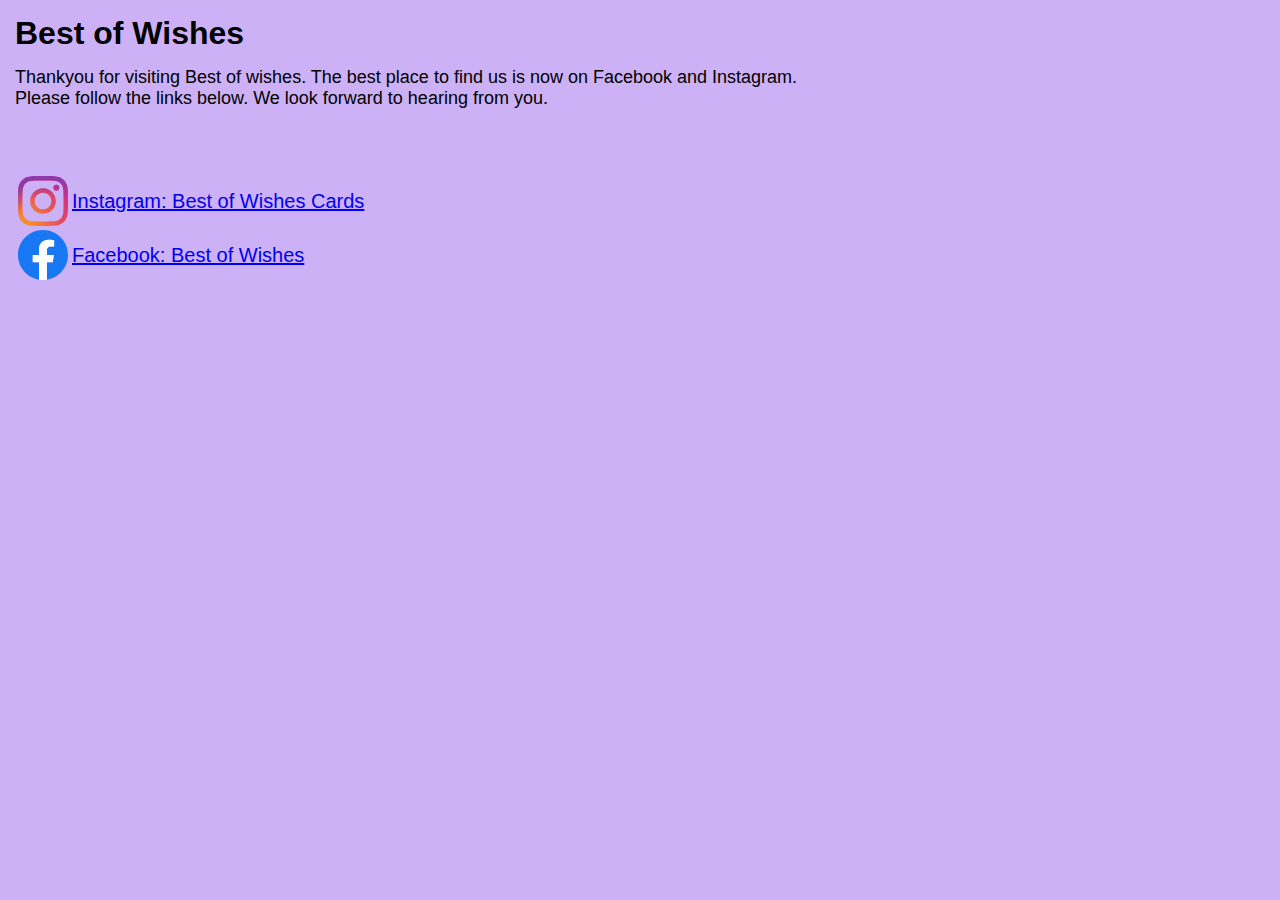
<file: index.html>
<html lang="en">
    <head>
        <meta charset="UTF-8">
        <meta http-equiv="X-UA-Compatible" content="IE=edge">
        <meta name="viewport" content="width=device-width, initial-scale=1.0">
        <title>BOW</title>
        <link rel="icon" type="image/x-icon" href="/images/favicon.ico">
        <link rel="stylesheet" href="style.css">
    </head>
<body>
    <div class="Head">
        <h1>Best of Wishes</h1>
    </div>
    <div class="Comment">
Thankyou for visiting Best of wishes. The best place to find us is now on Facebook and Instagram.  <br>
Please follow the links below.  We look forward to hearing from you.

    </div>
    <div>
    <table class="links">
        <tr>
            <td> </td>
            <td> </td>
        </tr>    
            <td><img src="/images/insta.svg" alt="Instagram:" border: 0px height=50 width=50></img></td>
            <td><a href="https://Instagram.com/bestofwishescards">Instagram: Best of Wishes Cards</a></td></tr>
        
        <tr>
            <td><img src="/images/facebook19.svg" alt="Facebook:" border: 0px height=50 width=50></td> 
            <td><a href="https://facebook.com/bestofwishes">Facebook: Best of Wishes</a></td></tr>
        </tr>
    </table>
    </div>
</body>    
</html>
</file>
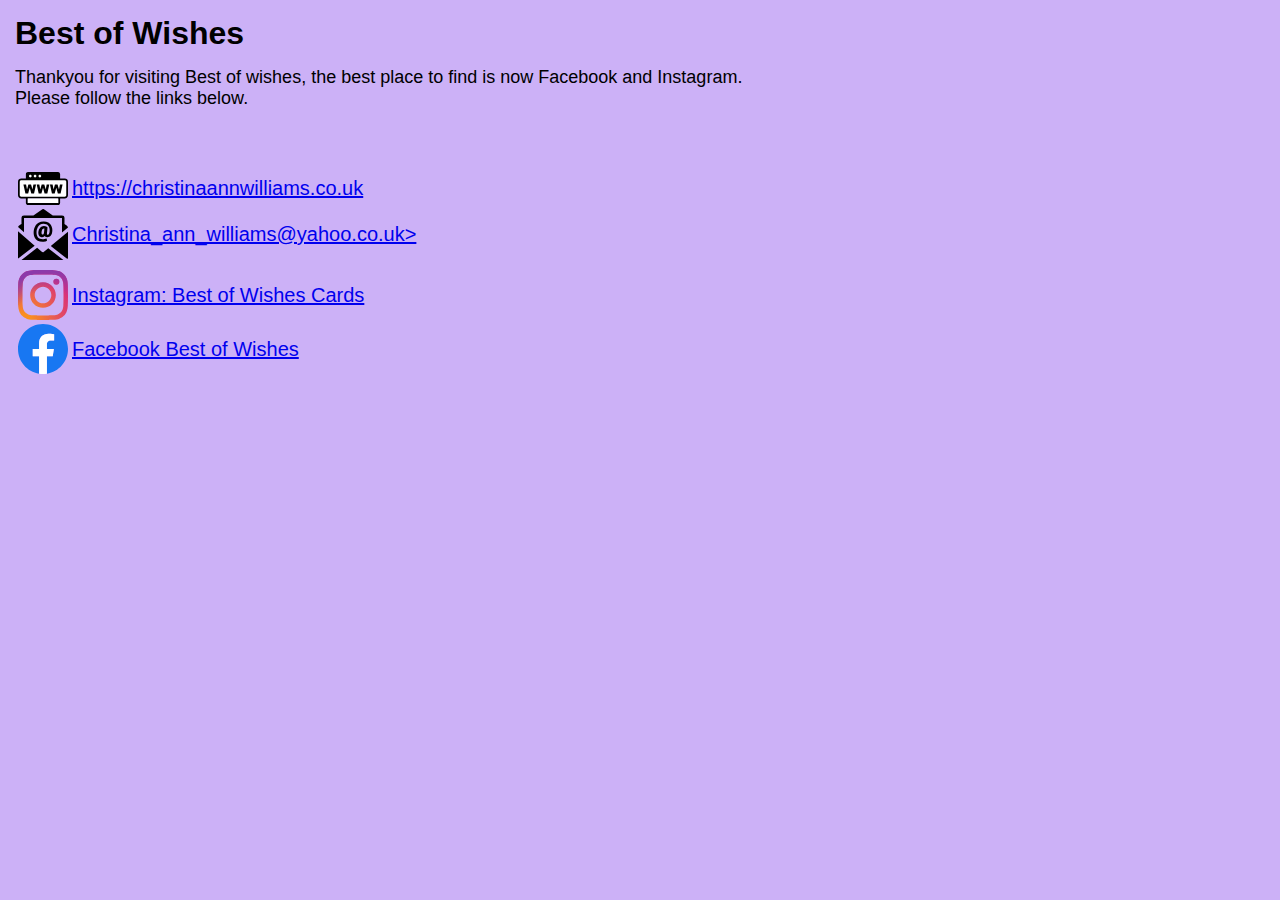
<file: old_index.html>
<html lang="en">
    <head>
        <meta charset="UTF-8">
        <meta http-equiv="X-UA-Compatible" content="IE=edge">
        <meta name="viewport" content="width=device-width, initial-scale=1.0">
        <title>BOW</title>
        <link rel="icon" type="image/x-icon" href="/images/favicon.ico">
        <link rel="stylesheet" href="style.css">
    </head>
<body>
    <div class="Head">
        <h1>Best of Wishes</h1>
    </div>
    <div class="Comment">
Thankyou for visiting Best of wishes, the best place to find is now Facebook and Instagram.  <br>
Please follow the links below.

    </div>
    <div>
    <table class="links">
        <tr>
            <td><img src="/images/www-icon.svg" alt="www" border=0 heigh50 width=50></td></img></td>
            <td><a href="https://christinaannwilliams.co.uk">https://christinaannwilliams.co.uk</a></td>
        </tr>
        
        <tr>
            <td><img src="/images/email.svg" alt="Email:"></img></td>
            <td><a href="mailto:christina_ann_williams@yahoo.co.uk">Christina_ann_williams@yahoo.co.uk></a></td></tr>
        <tr>
        <tr>
            <td> </td>
            <td> </td>
        </tr>    
            <td><img src="/images/insta.svg" alt="Instagram:" border=0 height=50 width=50></img></td>
            <td><a href="https://Instagram.com/bestofwishescards">Instagram: Best of Wishes Cards</a></td></tr>
        
        <tr>
            <td><img src="/images/facebook19.svg" alt="Facebook:" border=0 height=50 width=50></td> 
            <td><a href="https://facebook.com/bestofwishes">Facebook Best of Wishes</a></td></tr>
        </tr>
    </table>
    </div>
</body>    
</html>
</file>
<file: style.css>
body {
    margin: 0px;
    font-family: sans-serif;
    background-color: rgb(204, 177, 247);
}

h1 {
    margin: 15px;
}

.comment {
    margin-left: 15px;
    font-size:   18px;
}

.links {
    margin-top:    60px;
    margin-left:   15px;
    margin-right: 100px;
    font-size:     20px;
}
</file>
